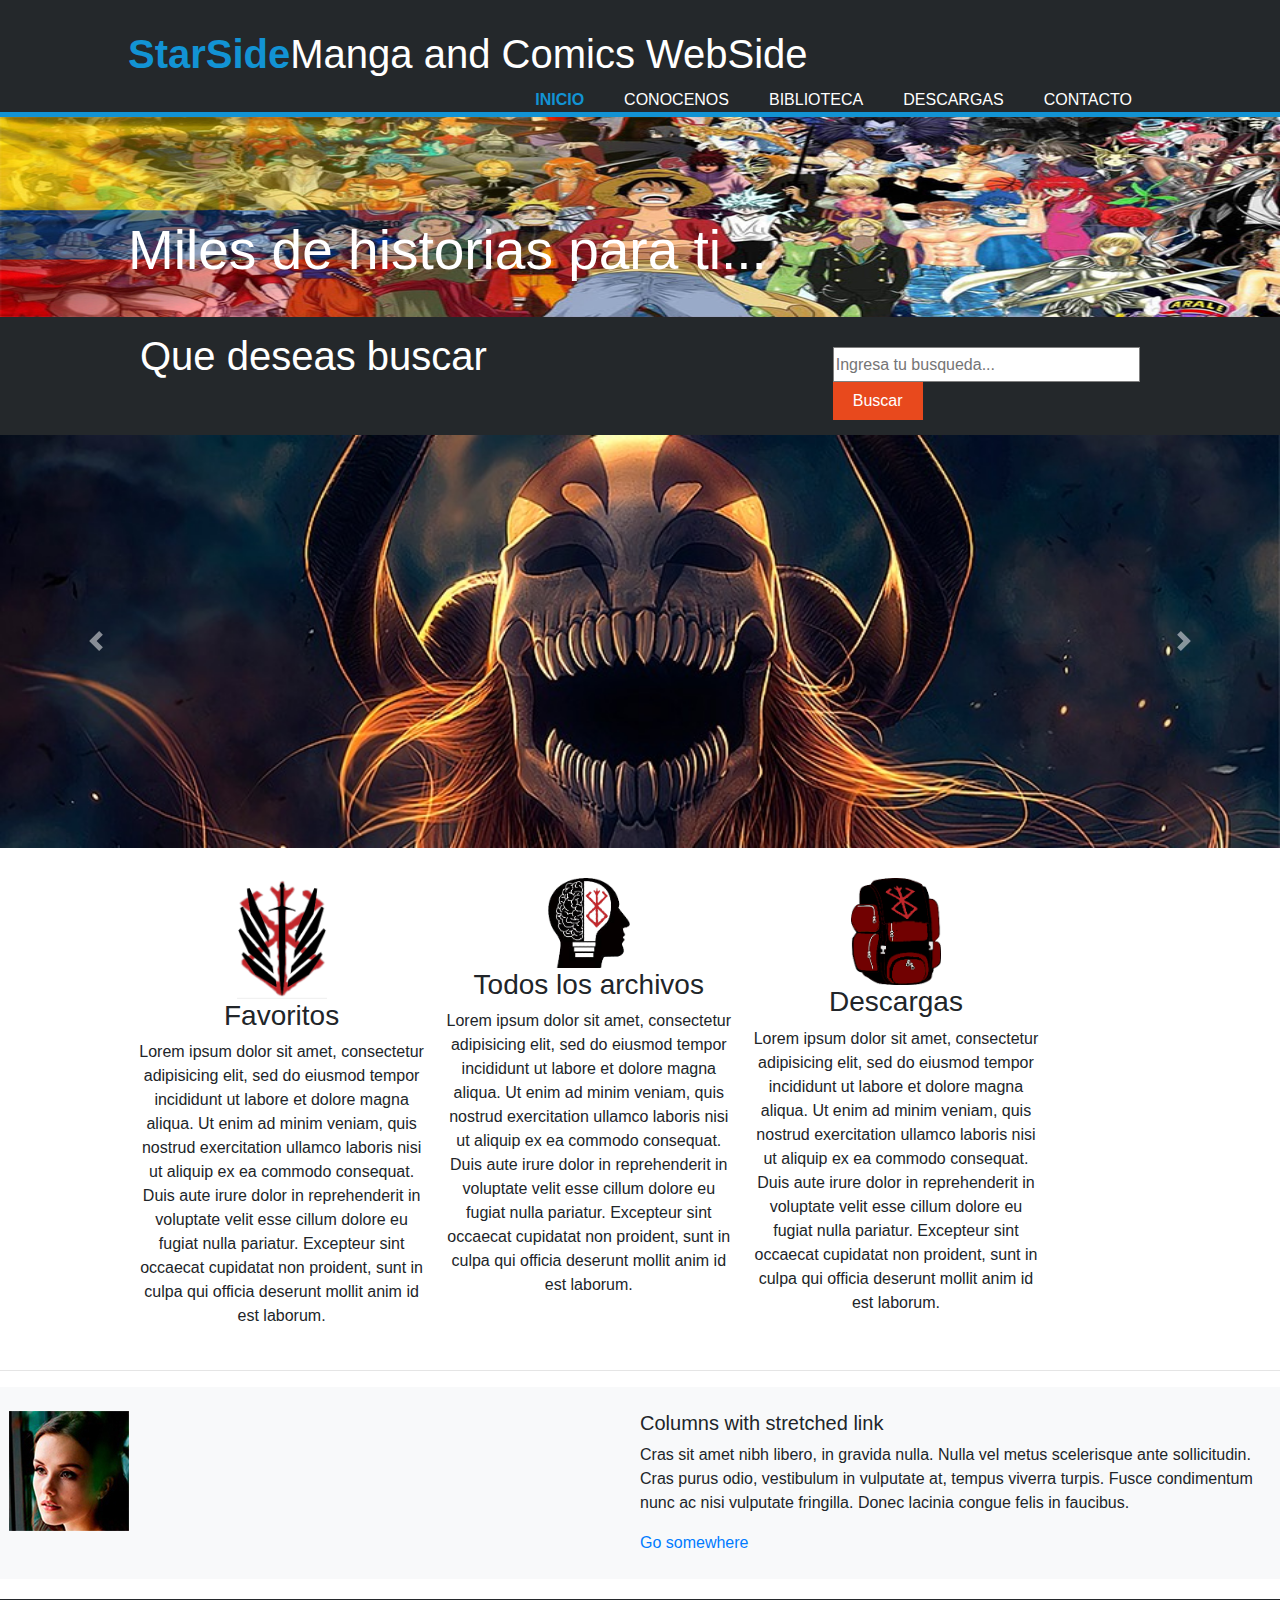
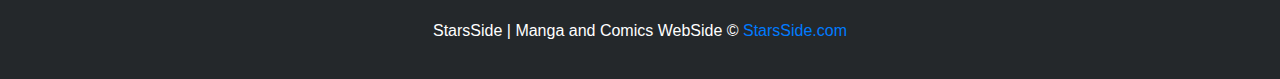
<file: index.html>
﻿<!DOCTYPE html>
<html lang="es" dir="ltr">
  <head>
    <title>StarsSide | Manga and Comics WebSide</title>
    <meta charset="utf-8">
    <meta name="viewport" content="width=device-width">
    <meta name="description" content="Diseño y Desarrollo Web">
    <meta name="KeyWords" content="Diseño Web, Desarrollo Wb, seo, posicionamiento Web">
    <meta name="author" content="Berserky">
    <script src="https://code.jquery.com/jquery-3.4.1.slim.min.js" integrity="sha384-J6qa4849blE2+poT4WnyKhv5vZF5SrPo0iEjwBvKU7imGFAV0wwj1yYfoRSJoZ+n" crossorigin="anonymous"></script>
    <script src="https://cdn.jsdelivr.net/npm/popper.js@1.16.0/dist/umd/popper.min.js" integrity="sha384-Q6E9RHvbIyZFJoft+2mJbHaEWldlvI9IOYy5n3zV9zzTtmI3UksdQRVvoxMfooAo" crossorigin="anonymous"></script>
    <script src="https://stackpath.bootstrapcdn.com/bootstrap/4.4.1/js/bootstrap.min.js" integrity="sha384-wfSDF2E50Y2D1uUdj0O3uMBJnjuUD4Ih7YwaYd1iqfktj0Uod8GCExl3Og8ifwB6" crossorigin="anonymous"></script>
    <link rel="stylesheet" href=" css/estilos.css">
    <link rel="stylesheet" href="https://stackpath.bootstrapcdn.com/bootstrap/4.4.1/css/bootstrap.min.css" integrity="sha384-Vkoo8x4CGsO3+Hhxv8T/Q5PaXtkKtu6ug5TOeNV6gBiFeWPGFN9MuhOf23Q9Ifjh" crossorigin="anonymous">

    <!-- Hipervinculos  -->
  </head>
  <body>
    <header>
      <div class="contenedor">
        <div id="marca">
          <h1><span class="resaltado">StarSide</span>Manga and Comics WebSide</h1>
            </div>
            <nav>
              <ul>
                <li class="actual"><a href="index.html">Inicio</a></li>
                <li><a href="Conocenos.html">Conocenos</a>
                <li><a href="Biblioteca.html">Biblioteca</a>
                <li><a href="Descargas.html">Descargas</a>
                <li><a href="Animes.html">Contacto</a>
              </ul>
            </nav>
          </div>
      </header>

<section id="Cabecera">
  <div class="contenedor">
    <h1>Miles de historias para ti...</h1>
  </div>

</section>

<!--BARRA DE BUSQUEDA -->
<section id="boletin">
  <div class="contenedor">
    <h1>Que deseas buscar</h1>
    <form>
      <input type="search" placeholder="Ingresa tu busqueda...">
      <button type="submit" class="boton1">Buscar</button>
    </form>
  </div>
</section>

<!--Slider-->
      <section id="carouselExampleControls" class="carousel slide" data-ride="carousel">
        <div class="carousel-inner">
          <div class="carousel-item active">
            <img src="img/slider/Bleach.jpeg" class="d-block w-100" alt="Bleach">
          </div>
          <div class="carousel-item">
            <img src="img/slider/Dragon ball.jpeg" class="d-block w-100" alt="DragonBall">
          </div>
          <div class="carousel-item">
            <img src="img/slider/Naruto.jpg" class="d-block w-100" alt="Naruto">
          </div>
          <div class="carousel-item">
            <img src="img/slider/Dragon ball Z.jpg" class="d-block w-100" alt="DBZ">
          </div>
          <div class="carousel-item">
            <img src="img/slider/one piece.jpg" class="d-block w-100" alt="One Piece">
          </div>
        </div>
        <a class="carousel-control-prev" href="#carouselExampleControls" role="button" data-slide="prev">
          <span class="carousel-control-prev-icon" aria-hidden="true"></span>
          <span class="sr-only">Previous</span>
        </a>
        <a class="carousel-control-next" href="#carouselExampleControls" role="button" data-slide="next">
          <span class="carousel-control-next-icon" aria-hidden="true"></span>
          <span class="sr-only">Next</span>
        </a>
      </section>

<!--Contenido de informacion en cajas -->
<section id="cajas">
  <div class="contenedor">
    <div class="caja">
      <img src="img/pics/Sword.png" alt="">
      <h3>Favoritos</h3>
      <p>Lorem ipsum dolor sit amet, consectetur adipisicing elit, sed do eiusmod tempor incididunt ut labore et dolore magna aliqua. Ut enim ad minim veniam, quis nostrud exercitation ullamco laboris nisi ut aliquip ex ea commodo consequat. Duis aute irure dolor in reprehenderit in voluptate velit esse cillum dolore eu fugiat nulla pariatur. Excepteur sint occaecat cupidatat non proident, sunt in culpa qui officia deserunt mollit anim id est laborum.</p>
    </div>
    <div class="caja">
      <img src="img/pics/Brain.png" alt="">
      <h3>Todos los archivos</h3>
      <p>Lorem ipsum dolor sit amet, consectetur adipisicing elit, sed do eiusmod tempor incididunt ut labore et dolore magna aliqua. Ut enim ad minim veniam, quis nostrud exercitation ullamco laboris nisi ut aliquip ex ea commodo consequat. Duis aute irure dolor in reprehenderit in voluptate velit esse cillum dolore eu fugiat nulla pariatur. Excepteur sint occaecat cupidatat non proident, sunt in culpa qui officia deserunt mollit anim id est laborum.</p>
    </div>
    <div class="caja">
      <img src="img/pics/Backpack.png" alt="">
      <h3>Descargas</h3>
      <p>Lorem ipsum dolor sit amet, consectetur adipisicing elit, sed do eiusmod tempor incididunt ut labore et dolore magna aliqua. Ut enim ad minim veniam, quis nostrud exercitation ullamco laboris nisi ut aliquip ex ea commodo consequat. Duis aute irure dolor in reprehenderit in voluptate velit esse cillum dolore eu fugiat nulla pariatur. Excepteur sint occaecat cupidatat non proident, sunt in culpa qui officia deserunt mollit anim id est laborum.</p>
    </div>
  </div>
</section>

<!--Diferentes archivos-->
<hr class="featurette-divider">
<div class="row featurette">
  <div class="row no-gutters bg-light position-relative">
  <div class="col-md-6 mb-md-0 p-md-4">
    <img src="img/slider/Imagen chica.jpg" class="w-35" alt="...">
  </div>
  <div class="col-md-6 position-static p-4 pl-md-0">
    <h5 class="mt-0">Columns with stretched link</h5>
    <p>Cras sit amet nibh libero, in gravida nulla. Nulla vel metus scelerisque ante sollicitudin. Cras purus odio, vestibulum in vulputate at, tempus viverra turpis. Fusce condimentum nunc ac nisi vulputate fringilla. Donec lacinia congue felis in faucibus.</p>
    <a href="#" class="stretched-link">Go somewhere</a>
  </div>
</div>
</div>

<footer>
  <p>StarsSide | Manga and Comics WebSide &copy; <a href="http://StarsSide.com">StarsSide.com</a></p>
</footer>

</script>
  </body>
</html>
</file>
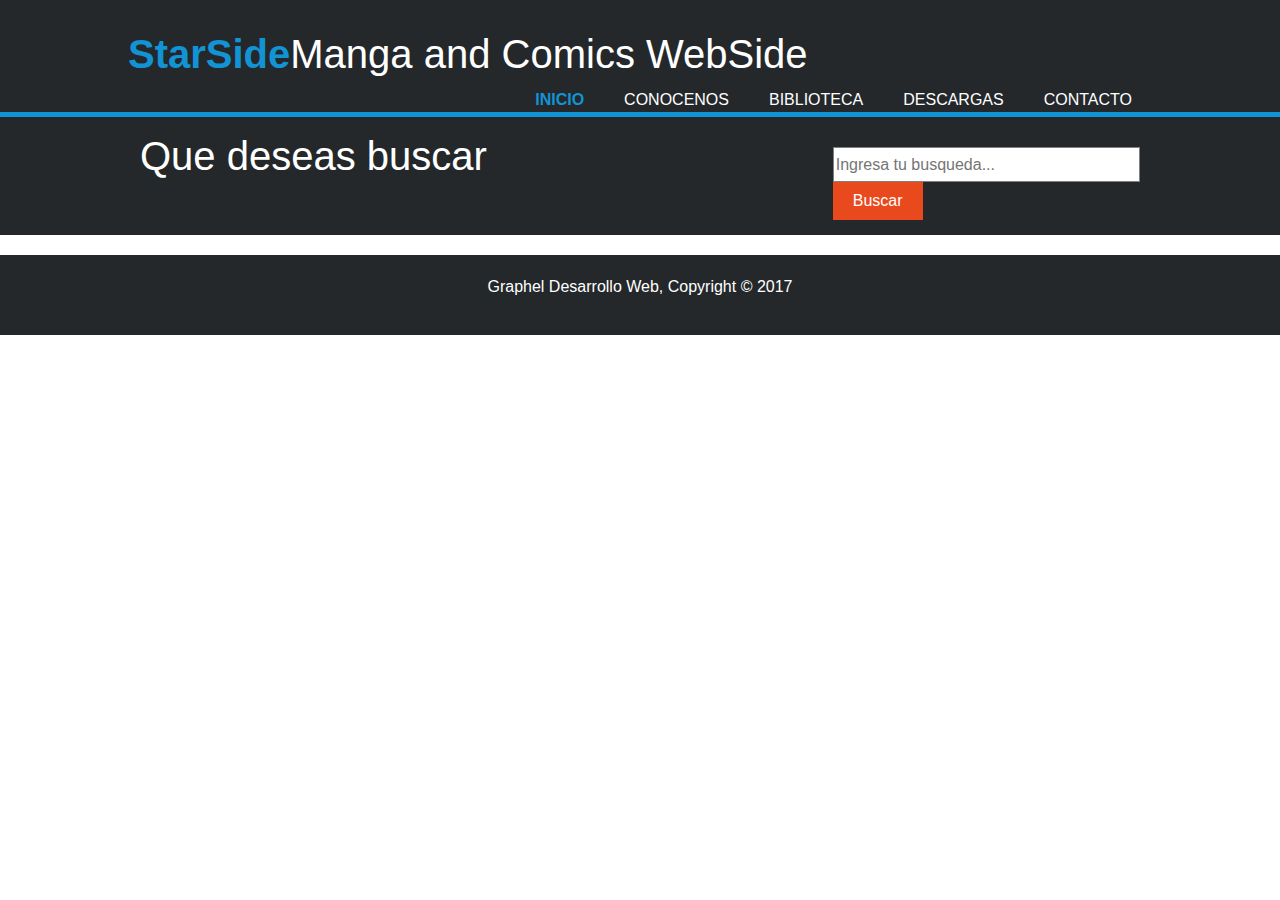
<file: Animes.html>
﻿<!DOCTYPE html>
<html lang="es" dir="ltr">
  <head>
    <meta charset="utf-8">
    <meta name="viewport" content="width=device-width">
    <meta name="description" content="Diseño y Desarrollo Web">
    <meta name="KeyWords" content="Diseño Web, Desarrollo Wb, seo, posicionamiento Web">
    <meta name="author" content="Render2Web">
    <title>StarsSide | Manga and Comics WebSide</title>
    <script src="https://code.jquery.com/jquery-3.4.1.slim.min.js" integrity="sha384-J6qa4849blE2+poT4WnyKhv5vZF5SrPo0iEjwBvKU7imGFAV0wwj1yYfoRSJoZ+n" crossorigin="anonymous"></script>
    <script src="https://cdn.jsdelivr.net/npm/popper.js@1.16.0/dist/umd/popper.min.js" integrity="sha384-Q6E9RHvbIyZFJoft+2mJbHaEWldlvI9IOYy5n3zV9zzTtmI3UksdQRVvoxMfooAo" crossorigin="anonymous"></script>
    <script src="https://stackpath.bootstrapcdn.com/bootstrap/4.4.1/js/bootstrap.min.js" integrity="sha384-wfSDF2E50Y2D1uUdj0O3uMBJnjuUD4Ih7YwaYd1iqfktj0Uod8GCExl3Og8ifwB6" crossorigin="anonymous"></script>
    <link rel="stylesheet" href=" css/estilos.css">
    <link rel="stylesheet" href="https://stackpath.bootstrapcdn.com/bootstrap/4.4.1/css/bootstrap.min.css" integrity="sha384-Vkoo8x4CGsO3+Hhxv8T/Q5PaXtkKtu6ug5TOeNV6gBiFeWPGFN9MuhOf23Q9Ifjh" crossorigin="anonymous">
    
    <!--Hipervinculos-->
  </head>
   <body>
    <header>
      <div class="contenedor">
        <div id="marca">
            <h1><span class="resaltado">StarSide</span>Manga and Comics WebSide</h1>
        </div>
            <nav>
                <ul>
                    <li class="actual"><a href="index.html">Inicio</a></li>
                    <li><a href="Conocenos.html">Conocenos</a>
                    <li><a href="Biblioteca.html">Biblioteca</a>
                    <li><a href="Descargas.html">Descargas</a>
                    <li><a href="Animes.html">Contacto</a>
                </ul>
            </nav>
      </div>
    </header>

    <!--BARRA DE BUSQUEDA -->
    <section id="boletin">
        <div class="contenedor">
            <h1>Que deseas buscar</h1>
                <form>
                    <input type="email" placeholder="Ingresa tu busqueda...">
                    <button type="submit" class="boton1">Buscar</button>
                </form>
        </div>
    </section>

    <footer>
        <p>Graphel Desarrollo Web, Copyright &copy; 2017</p>
    </footer>
  </body>
</html>
</file>
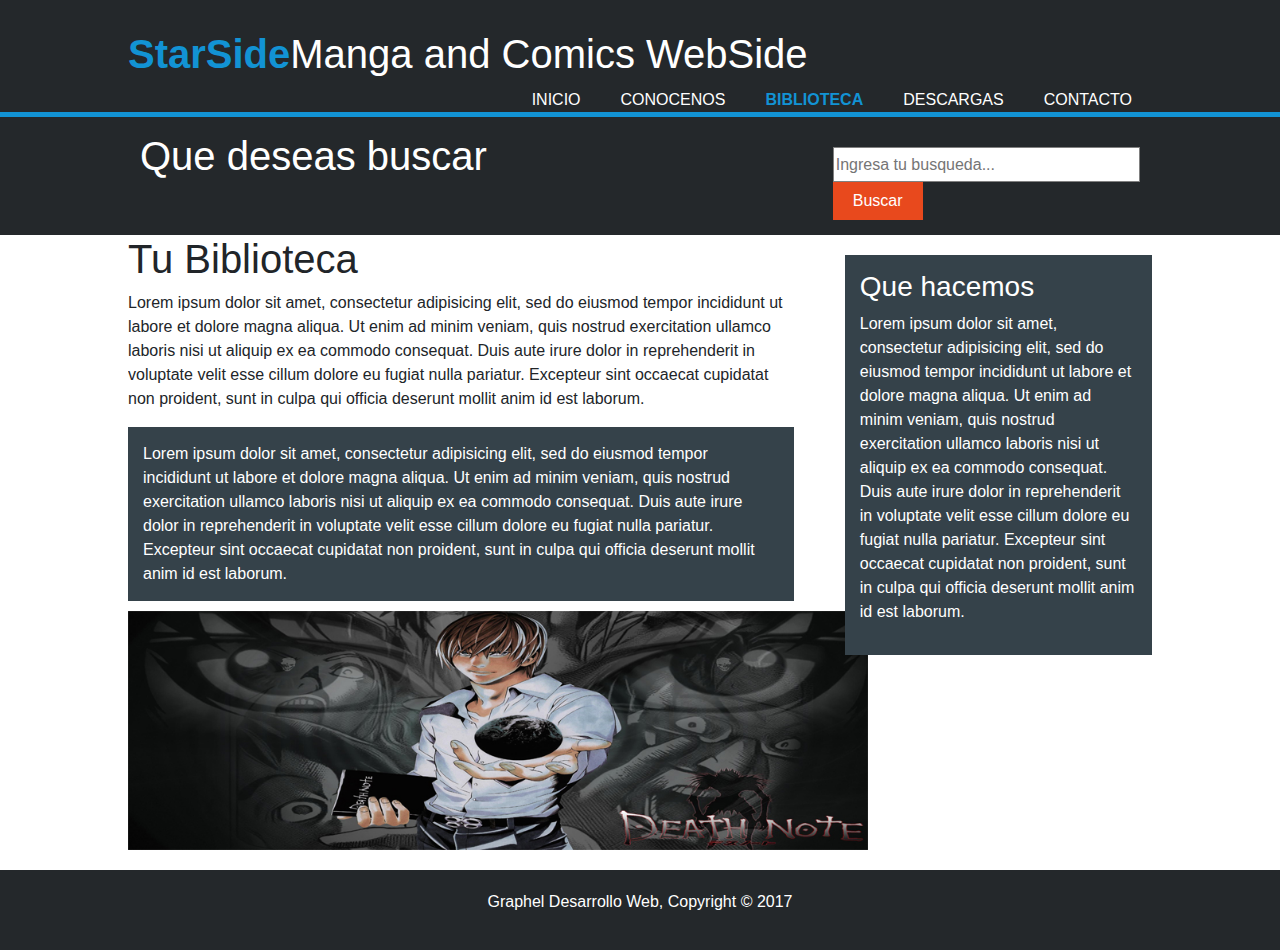
<file: Biblioteca.html>
﻿<!DOCTYPE html>
<html lang="es" dir="ltr">
  <head>
    <meta charset="utf-8">
    <meta name="viewport" content="width=device-width">
    <meta name="description" content="Diseño y Desarrollo Web">
    <meta name="KeyWords" content="Diseño Web, Desarrollo Wb, seo, posicionamiento Web">
    <meta name="author" content="Render2Web">
    <title>StarsSide | Manga and Comics WebSide</title>
    <script src="https://code.jquery.com/jquery-3.4.1.slim.min.js" integrity="sha384-J6qa4849blE2+poT4WnyKhv5vZF5SrPo0iEjwBvKU7imGFAV0wwj1yYfoRSJoZ+n" crossorigin="anonymous"></script>
    <script src="https://cdn.jsdelivr.net/npm/popper.js@1.16.0/dist/umd/popper.min.js" integrity="sha384-Q6E9RHvbIyZFJoft+2mJbHaEWldlvI9IOYy5n3zV9zzTtmI3UksdQRVvoxMfooAo" crossorigin="anonymous"></script>
    <script src="https://stackpath.bootstrapcdn.com/bootstrap/4.4.1/js/bootstrap.min.js" integrity="sha384-wfSDF2E50Y2D1uUdj0O3uMBJnjuUD4Ih7YwaYd1iqfktj0Uod8GCExl3Og8ifwB6" crossorigin="anonymous"></script>
    <link rel="stylesheet" href=" css/estilos.css">
    <link rel="stylesheet" href="https://stackpath.bootstrapcdn.com/bootstrap/4.4.1/css/bootstrap.min.css" integrity="sha384-Vkoo8x4CGsO3+Hhxv8T/Q5PaXtkKtu6ug5TOeNV6gBiFeWPGFN9MuhOf23Q9Ifjh" crossorigin="anonymous">
    <!-- Hipervinculos  -->
  </head>
  <body>
    <header>
      <div class="contenedor">
        <div id="marca">
          <h1><span class="resaltado">StarSide</span>Manga and Comics WebSide</h1>
            </div>
            <nav>
              <ul>
                <li><a href="index.html">Inicio</a></li>
                <li><a href="Conocenos.html">Conocenos</a>
                <li class="actual"><a href="Biblioteca.html">Biblioteca</a>
                <li><a href="Descargas.html">Descargas</a>
                <li><a href="Animes.html">Contacto</a>
              </ul>
            </nav>
          </div>
      </header>

      <!--BARRA DE BUSQUEDA -->
      <section id="boletin">
        <div class="contenedor">
          <h1>Que deseas buscar</h1>
          <form>
            <input type="email" placeholder="Ingresa tu busqueda...">
            <button type="submit" class="boton1">Buscar</button>
          </form>
        </div>
      </section>


<!-- Principal-->

<section id="main">
  <div class="contenedor">
    <article id="main-col">
      <h1>Tu Biblioteca</h1>
        <p>Lorem ipsum dolor sit amet, consectetur adipisicing elit, sed do eiusmod tempor incididunt ut labore et dolore magna aliqua. Ut enim ad minim veniam, quis nostrud exercitation ullamco laboris nisi ut aliquip ex ea commodo consequat. Duis aute irure dolor in reprehenderit in voluptate velit esse cillum dolore eu fugiat nulla pariatur. Excepteur sint occaecat cupidatat non proident, sunt in culpa qui officia deserunt mollit anim id est laborum.</p>
        <p class="oscuro">Lorem ipsum dolor sit amet, consectetur adipisicing elit, sed do eiusmod tempor incididunt ut labore et dolore magna aliqua. Ut enim ad minim veniam, quis nostrud exercitation ullamco laboris nisi ut aliquip ex ea commodo consequat. Duis aute irure dolor in reprehenderit in voluptate velit esse cillum dolore eu fugiat nulla pariatur. Excepteur sint occaecat cupidatat non proident, sunt in culpa qui officia deserunt mollit anim id est laborum.</p>
        <img src="img/header/Bibliotecas.jpg" width="740">
    </article>
    <aside id="Lateral">
      <div class="oscuro">
        <h3>Que hacemos</h3>
          <p>Lorem ipsum dolor sit amet, consectetur adipisicing elit, sed do eiusmod tempor incididunt ut labore et dolore magna aliqua. Ut enim ad minim veniam, quis nostrud exercitation ullamco laboris nisi ut aliquip ex ea commodo consequat. Duis aute irure dolor in reprehenderit in voluptate velit esse cillum dolore eu fugiat nulla pariatur. Excepteur sint occaecat cupidatat non proident, sunt in culpa qui officia deserunt mollit anim id est laborum.</p>
      </div>
    </aside>
  </div>
</section>


<footer>
  <p>Graphel Desarrollo Web, Copyright &copy; 2017</p>
</footer>
</body>
</html>
</file>
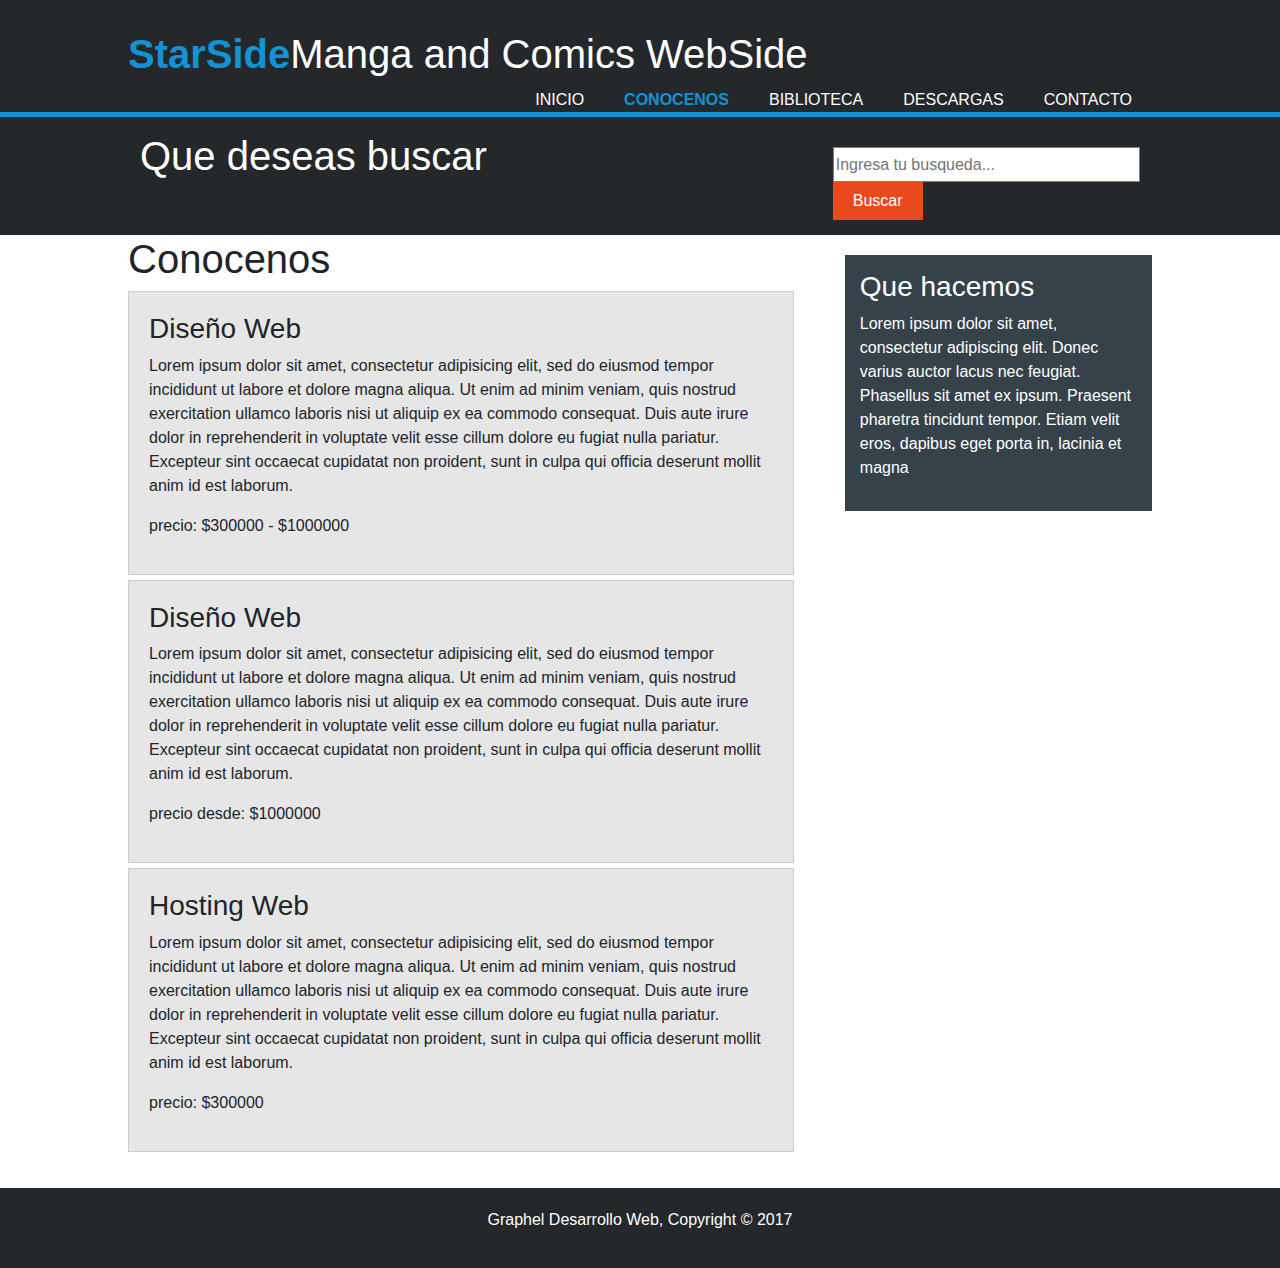
<file: Conocenos.html>
﻿<!DOCTYPE html>
<html lang="es" dir="ltr">
  <head>
    <meta charset="utf-8">
    <meta name="viewport" content="width=device-width">
    <meta name="description" content="Diseño y Desarrollo Web">
    <meta name="KeyWords" content="Diseño Web, Desarrollo Wb, seo, posicionamiento Web">
    <meta name="author" content="Render2Web">
    <title>StarsSide | Manga and Comics WebSide</title>
    <script src="https://code.jquery.com/jquery-3.4.1.slim.min.js" integrity="sha384-J6qa4849blE2+poT4WnyKhv5vZF5SrPo0iEjwBvKU7imGFAV0wwj1yYfoRSJoZ+n" crossorigin="anonymous"></script>
    <script src="https://cdn.jsdelivr.net/npm/popper.js@1.16.0/dist/umd/popper.min.js" integrity="sha384-Q6E9RHvbIyZFJoft+2mJbHaEWldlvI9IOYy5n3zV9zzTtmI3UksdQRVvoxMfooAo" crossorigin="anonymous"></script>
    <script src="https://stackpath.bootstrapcdn.com/bootstrap/4.4.1/js/bootstrap.min.js" integrity="sha384-wfSDF2E50Y2D1uUdj0O3uMBJnjuUD4Ih7YwaYd1iqfktj0Uod8GCExl3Og8ifwB6" crossorigin="anonymous"></script>
    <link rel="stylesheet" href=" css/estilos.css">
    <link rel="stylesheet" href="https://stackpath.bootstrapcdn.com/bootstrap/4.4.1/css/bootstrap.min.css" integrity="sha384-Vkoo8x4CGsO3+Hhxv8T/Q5PaXtkKtu6ug5TOeNV6gBiFeWPGFN9MuhOf23Q9Ifjh" crossorigin="anonymous">
    <!-- Hipervinculos  -->
  </head>
  <body>
    <header>
      <div class="contenedor">
        <div id="marca">
          <h1><span class="resaltado">StarSide</span>Manga and Comics WebSide</h1>
            </div>
            <nav>
              <ul>
                <li><a href="index.html">Inicio</a></li>
                <li class="actual"><a href="Conocenos.html">Conocenos</a>
                <li><a href="Biblioteca.html">Biblioteca</a>
                <li><a href="Descargas.html">Descargas</a>
                <li><a href="Animes.html">Contacto</a>
              </ul>
            </nav>
          </div>
      </header>

      <!--BARRA DE BUSQUEDA -->
      <section id="boletin">
        <div class="contenedor">
          <h1>Que deseas buscar</h1>
          <form>
            <input type="email" placeholder="Ingresa tu busqueda...">
            <button type="submit" class="boton1">Buscar</button>
          </form>
        </div>
      </section>


<section id="main">
  <div class="contenedor">
    <article id="main-col">
      <h1>Conocenos</h1>
      <ul id="Conocenos">
        <li>
          <h3>Diseño Web</h3>
          <p>Lorem ipsum dolor sit amet, consectetur adipisicing elit, sed do eiusmod tempor incididunt ut labore et dolore magna aliqua. Ut enim ad minim veniam, quis nostrud exercitation ullamco laboris nisi ut aliquip ex ea commodo consequat. Duis aute irure dolor in reprehenderit in voluptate velit esse cillum dolore eu fugiat nulla pariatur. Excepteur sint occaecat cupidatat non proident, sunt in culpa qui officia deserunt mollit anim id est laborum.</p>
          <p>precio: $300000 - $1000000</p>
        </li>
        <li>
          <h3>Diseño Web</h3>
          <p>Lorem ipsum dolor sit amet, consectetur adipisicing elit, sed do eiusmod tempor incididunt ut labore et dolore magna aliqua. Ut enim ad minim veniam, quis nostrud exercitation ullamco laboris nisi ut aliquip ex ea commodo consequat. Duis aute irure dolor in reprehenderit in voluptate velit esse cillum dolore eu fugiat nulla pariatur. Excepteur sint occaecat cupidatat non proident, sunt in culpa qui officia deserunt mollit anim id est laborum.</p>
          <p>precio desde: $1000000</p>
        </li>
        <li>
          <h3>Hosting Web</h3>
          <p>Lorem ipsum dolor sit amet, consectetur adipisicing elit, sed do eiusmod tempor incididunt ut labore et dolore magna aliqua. Ut enim ad minim veniam, quis nostrud exercitation ullamco laboris nisi ut aliquip ex ea commodo consequat. Duis aute irure dolor in reprehenderit in voluptate velit esse cillum dolore eu fugiat nulla pariatur. Excepteur sint occaecat cupidatat non proident, sunt in culpa qui officia deserunt mollit anim id est laborum.</p>
          <p>precio: $300000</p>
        </li>
      </ul>
    </article>

    <aside id="Lateral">
      <div class="oscuro">
        <h3>Que hacemos</h3>
        <p>Lorem ipsum dolor sit amet, consectetur adipiscing elit. Donec varius auctor lacus nec feugiat. Phasellus sit amet ex ipsum. Praesent pharetra tincidunt tempor. Etiam velit eros, dapibus eget porta in, lacinia et magna</p>
      </div>
    </aside>
  </div>
</section>

      <footer>
        <p>Graphel Desarrollo Web, Copyright &copy; 2017</p>
      </footer>
    </body>
  </html>
</file>
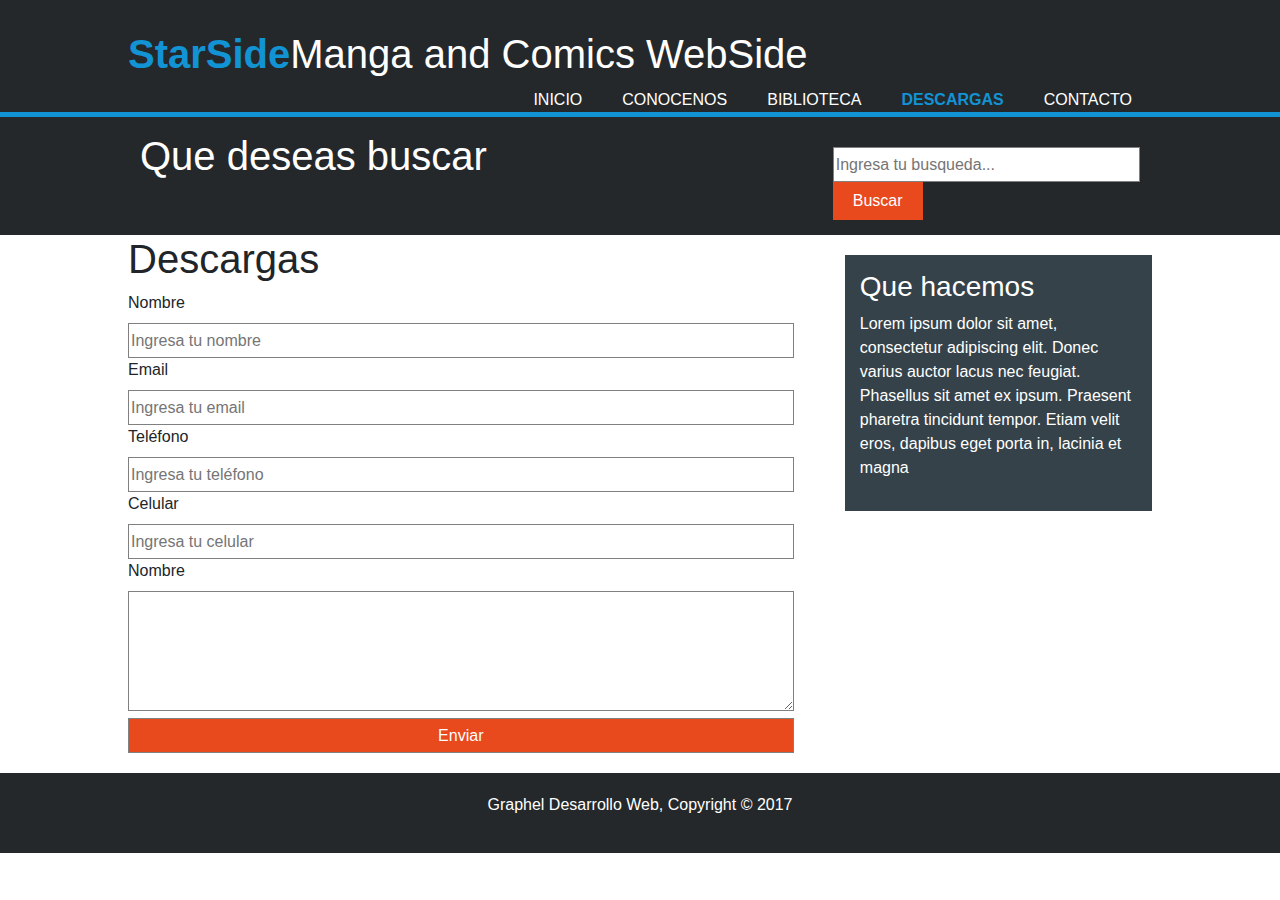
<file: Descargas.html>
﻿<!DOCTYPE html>
<html lang="es" dir="ltr">
  <head>
    <meta charset="utf-8">
    <meta name="viewport" content="width=device-width">
    <meta name="description" content="Diseño y Desarrollo Web">
    <meta name="KeyWords" content="Diseño Web, Desarrollo Wb, seo, posicionamiento Web">
    <meta name="author" content="Render2Web">
    <title>StarsSide | Manga and Comics WebSide</title>
    <script src="https://code.jquery.com/jquery-3.4.1.slim.min.js" integrity="sha384-J6qa4849blE2+poT4WnyKhv5vZF5SrPo0iEjwBvKU7imGFAV0wwj1yYfoRSJoZ+n" crossorigin="anonymous"></script>
    <script src="https://cdn.jsdelivr.net/npm/popper.js@1.16.0/dist/umd/popper.min.js" integrity="sha384-Q6E9RHvbIyZFJoft+2mJbHaEWldlvI9IOYy5n3zV9zzTtmI3UksdQRVvoxMfooAo" crossorigin="anonymous"></script>
    <script src="https://stackpath.bootstrapcdn.com/bootstrap/4.4.1/js/bootstrap.min.js" integrity="sha384-wfSDF2E50Y2D1uUdj0O3uMBJnjuUD4Ih7YwaYd1iqfktj0Uod8GCExl3Og8ifwB6" crossorigin="anonymous"></script>
    <link rel="stylesheet" href=" css/estilos.css">
    <link rel="stylesheet" href="https://stackpath.bootstrapcdn.com/bootstrap/4.4.1/css/bootstrap.min.css" integrity="sha384-Vkoo8x4CGsO3+Hhxv8T/Q5PaXtkKtu6ug5TOeNV6gBiFeWPGFN9MuhOf23Q9Ifjh" crossorigin="anonymous">
    <!-- Hipervinculos  -->
  </head>
  <body>
    <header>
      <div class="contenedor">
        <div id="marca">
          <h1><span class="resaltado">StarSide</span>Manga and Comics WebSide</h1>
            </div>
            <nav>
              <ul>
                <li><a href="index.html">Inicio</a></li>
                <li><a href="Conocenos.html">Conocenos</a>
                <li><a href="Biblioteca.html">Biblioteca</a>
                <li class="actual"><a href="Descargas.html">Descargas</a>
                <li><a href="Animes.html">Contacto</a>
              </ul>
            </nav>
          </div>
      </header>

      <!--BARRA DE BUSQUEDA -->

      <section id="boletin">
        <div class="contenedor">
          <h1>Que deseas buscar</h1>
          <form>
            <input type="email" placeholder="Ingresa tu busqueda...">
            <button type="submit" class="boton1">Buscar</button>
          </form>
        </div>
      </section>

      <section id="main">
        <div class="contenedor">
          <article id="main-col">
            <h1>Descargas</h1>
            <form>
              <label>Nombre</label>
              <input type="text" name="nombre" placeholder="Ingresa tu nombre">
              <br>
              <label>Email</label>
              <input type="text" name="email" placeholder="Ingresa tu email">
              <br>
              <label>Teléfono</label>
              <input type="text" name="telefono" placeholder="Ingresa tu teléfono">
              <br>
              <label>Celular</label>
              <input type="text" name="nombre" placeholder="Ingresa tu celular">
              <br>
              <label>Nombre</label>
              <textarea></textarea>
              <br>
              <input type="submit" name="enviar" value="Enviar">
            </form>
          </article>

          <aside id="Lateral">
            <div class="oscuro">
              <h3>Que hacemos</h3>
              <p>Lorem ipsum dolor sit amet, consectetur adipiscing elit. Donec varius auctor lacus nec feugiat. Phasellus sit amet ex ipsum. Praesent pharetra tincidunt tempor. Etiam velit eros, dapibus eget porta in, lacinia et magna</p>
            </div>
          </aside>
        </div>
      </section>


      <footer>
        <p>Graphel Desarrollo Web, Copyright &copy; 2017</p>
      </footer>
      </body>
      </html>
</file>
<file: css/estilos.css>
body{
  font:15px Arial, Helvetica, sans-serif;
  padding: 0;
  margin: 0;
  background-color: #0E3A76;
}

/* Estilos globales*/
.contenedor{
  width: 80%;
  margin: auto;
  overflow: hidden;
}

ul{
  margin: 0;
  padding: 0;
}

.boton1{
  height:38px;
  background:#e8491d;
  border:0;
  padding-left:20px;
  padding-right:20px;
  color: #fff;
}

.oscuro{
  padding: 15px;
  background: #35424a;
  color: #fff;
  margin-top: 10px;
  margin-bottom: 10px;
}

/* Encabezado */
header{
  background-color: #24282b;
  color: #fff;
  padding-top: 30px;
  min-height: 70px;
  border-bottom: 5px solid #1293d4;
}

header a{
  color: #fff;
  text-decoration: none;
  text-transform: uppercase;
  font-stretch: 16px
}

header li{
  float: left;
  display: inline;
  padding: 0 20px 0 20px;
}

header #marca{
  float: left;
}

header #marca h1{
  margin: 0;
}

header nav{
  float: right;
  margin-top: 10px
}

header .resaltado, header .actual a{
  color: #1293d4;
  font-weight: bold;
}

header a:hover{
  color: #ccc;
  font-weight: bold;
}

/*Cabecera de imagen*/
#Cabecera{
  min-height: 200px;
  background-image: url('../img/header/Portada.jpg');
  -moz-background-size: 100% 100%; /*Firefox 3.6*/
  -o-background-size: 100% 100%; /*opera*/
  -webkit-background-size: 100% 100%; /*Safari*/
  background-size: 100% 100%; /*estandar css3*/
  -moz-border-image: url('../img/header/Portada.jpg') 0; /*Firefox 3.5*/
  text-align: left;
  color: #fff;
}

#Cabecera h1{
  margin-top: 100px;
  font-size: 55px;
  margin-bottom: 10px;
}

#Cabecera p{
  font-size: 20px;
}

/*Formulario boletin*/
#boletin{
  padding: 15px;
  color: #fff;
  background: #24282b;
}

#boletin h1{
  float: left;
}

#boletin form{
  float: right;
  margin-top: 15px;
}

#boletin imput[type="search"]{
  padding: 4px;
  height: 25px;
  width: 250px;
}

/* Cajas */
#cajas{
  margin-top: 20px;
}

#cajas .caja{
  float: left;
  text-align: center;
  width: 30%;
  padding: 10px;
}

#cajas .caja img{
  width: 90px;
}

/*Lateral*/

aside#Lateral{
  float: right;
  width: 30%;
  margin-top: 10px;
}

/*main-col*/

article#main-col{
  float: left;
  width: 65%;
}

/*Conocenos*/

ul#Conocenos li{
  list-style: none;
  padding: 20px;
  border: 1px solid #ccc;
  margin-bottom: 5px;
  background-color: #e6e6e6;
}

/* pie de pagina o footer */
footer{
  padding: 20px;
  margin-top: 20px;
  color: #fff;
  background-color: #24282b;
  text-align: center;
}

/*Formulario de contacto*/

input, textarea{
  width: 100%;
  height: 35px;
  border: 1px solid gray;
  margin-bottom: 5px;
}

textarea{
  height: 120px;
}

input[type="submit"]{
  background-color: #e8491d;
  color: #fff;
}

/*media queris - responsive*/

@media(max-width: 768px){
  header #marca,
  header nav,
  header nav li,
  #boletin h1,
  #boletin form,
  #cajas .caja,
  article#main-col
  aside#Lateral{
    float: none;
    text-align: center;
    width: 100%;
  }

  header{
    padding-bottom: 20px;
  }

  #boletin h1{
    margin-top: 40px;
  }

  #boletin button{
    display: block;
    width: 100%;
  }

  #boletin form input[type="email"]{
    width: 100%;
    margin-bottom: 5px;
  }

  input, textarea{
    width: 98%;
  }
}
</file>
